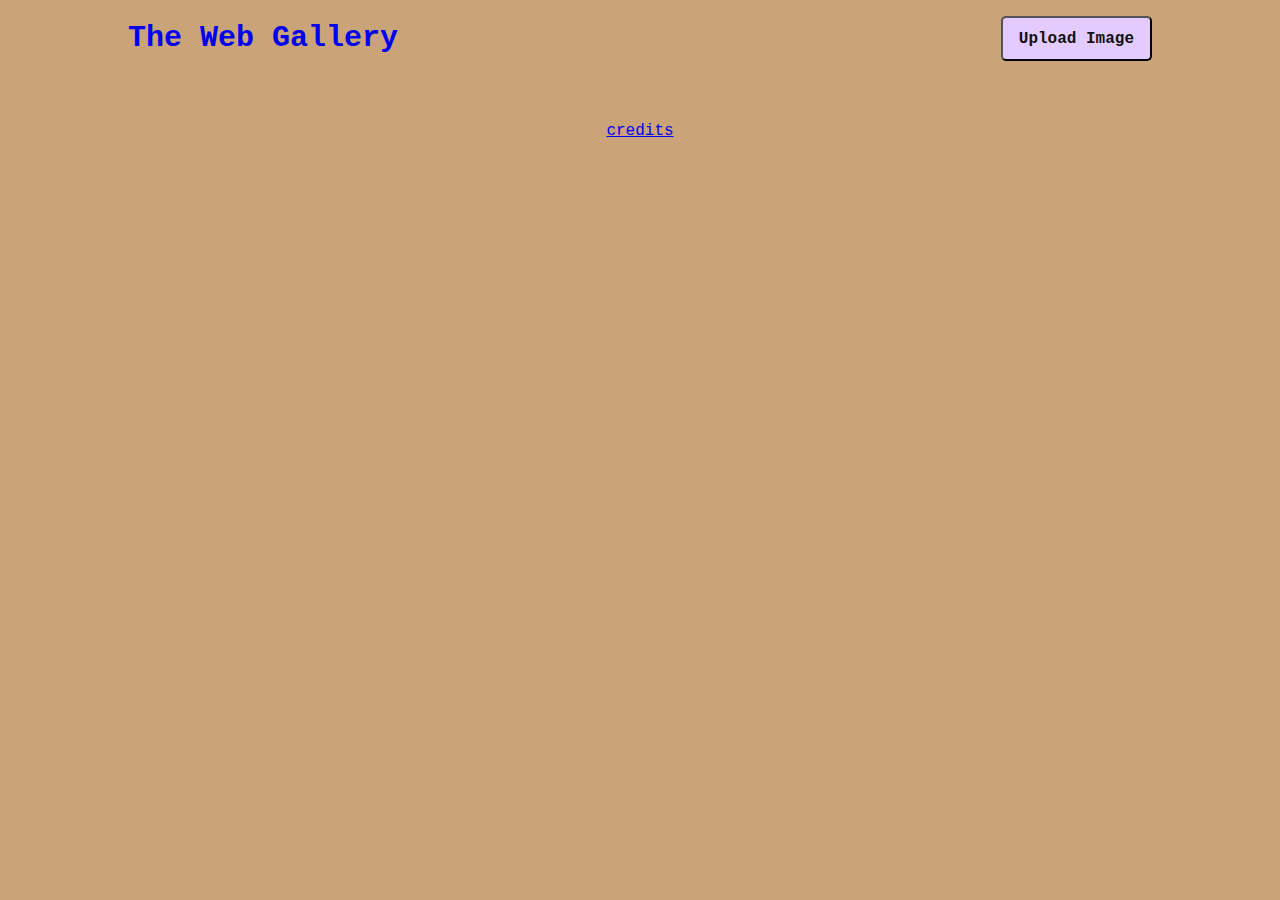
<file: index.html>
<!doctype html>
<html>
  <head>
    <meta charset="utf-8" />
    <title>The Web Gallery</title>
    <link href="style/main.css" rel="stylesheet" type="text/css" />
    <link href="style/images.css" rel="stylesheet" type="text/css" />
    <link href="style/comments.css" rel="stylesheet" type="text/css" />
    <link href="style/form.css" rel="stylesheet" type="text/css" />
    <script type="module" src="js/main.mjs" defer></script>  
  </head>
  <body>
    <div class="header">
        <a href="/" class="title">The Web Gallery</a>
        <button id="btn_upload_image" class="btn">Upload Image</button>
    </div>
    <div id="upload_image_form_container" class="hidden card">
        <div id="image_label">Image Information</div>
        <form class="complex_form" id="upload_image_form">
            <div class="inline_input">
                <div>Image Title</div>
                <input type="text" class="form_element" id="image_title" name="image_title" maxlength="30" required />
            </div>
            <div class="inline_input">
                <div>Author Name</div>
                <input type="text" class="form_element" id="image_author_name" name="image_author_name" maxlength="30" required />
            </div>
            <div class="inline_input">
                <div>Image URL</div>
                <input type="url" class="form_element" id="image_url" name="image_url" required />
            </div>
            <input type="submit" class="btn" id="upload_image" value="Upload">
        </form>
    </div>
    <div id="page_container">
        <div id="image_container"></div>
        <div id="comments_container" class="card"></div>
    </div>
    <footer>
        <a href="credits.html">credits</a>
    </footer>
  </body>
</html>
</file>
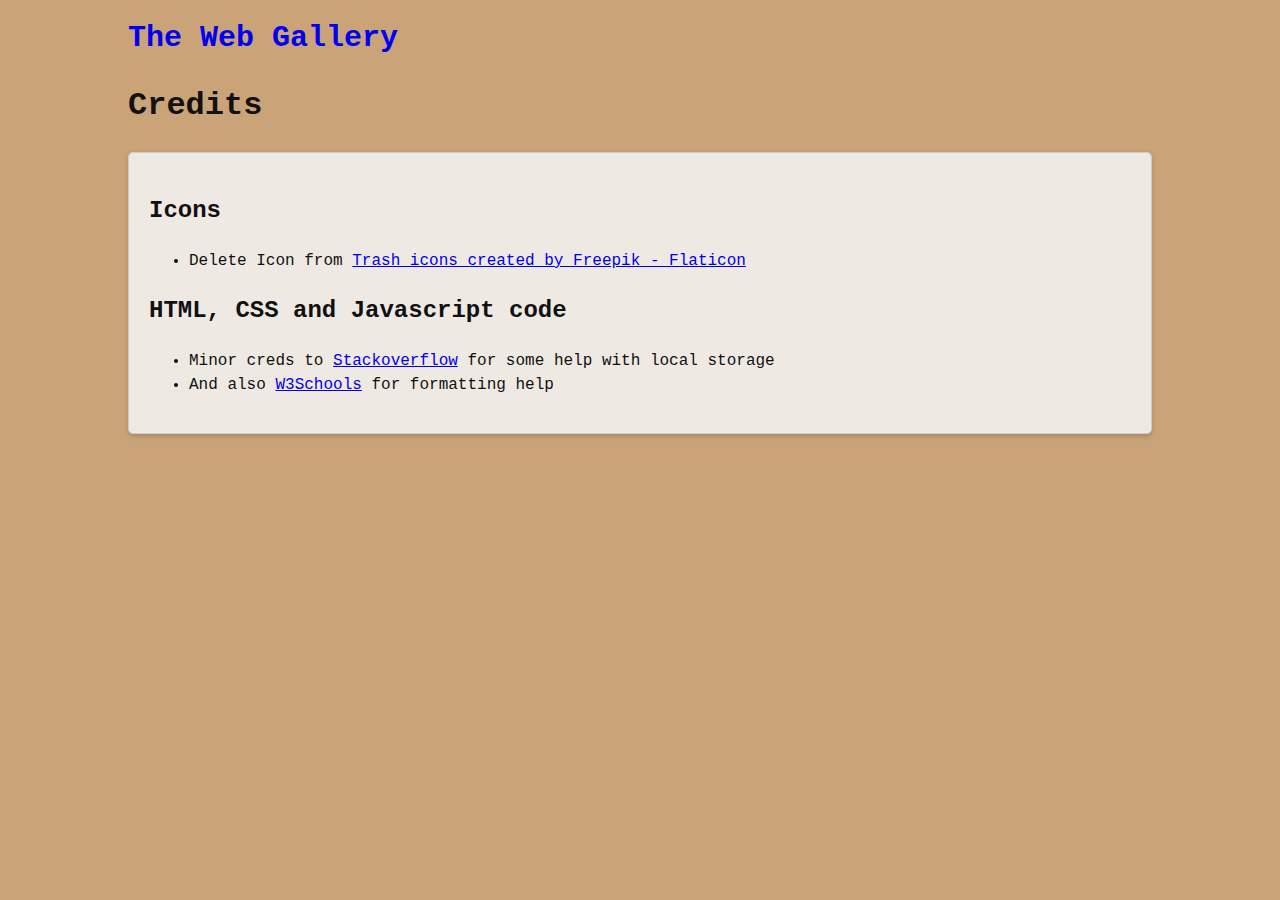
<file: credits.html>
<!doctype html>
<html>
  <head>
    <meta charset="utf-8" />
    <title>The Web Gallery</title>
    <link href="style/main.css" rel="stylesheet" type="text/css" />
  </head>
  <body>
    <header class="header">
      <a href="/" class="title">The Web Gallery</a>
    </header>
    <h1>Credits</h1>
    <div class="card">
        <h2>Icons</h2>
        <ul>
        <li>
            Delete Icon from 
            <a href="https://www.flaticon.com/free-icons/trash" title="trash icons">Trash icons created by Freepik - Flaticon</a>
        </li>
        </ul>
        <h2>HTML, CSS and Javascript code</h2>
        <ul>
        <li>
            Minor creds to 
            <a href="http://stackoverflow.com/">Stackoverflow</a>
            for some help with local storage
        </li>
        <li>
            And also 
            <a href="https://www.w3schools.com/">W3Schools</a>
            for formatting help
        </li>
        </ul>
    </div>
  </body>
</html>
</file>
<file: style/main.css>
:root {
    --btn: #e4cbff;
    --primary: #3295a2;
    --secondary: #09494c;
    --dark: #111111;
    --white: #ffffff;
    --grey: #999999;
    --mediumgrey: #cccccc;
    --lightgrey: #f5f5f5db;
    --background: #caa478;
    --button-font-size: 1rem;
    --button-radius: 5px;
    --button-padding: 0.5rem 1rem;
}
html {
    font-family: 'Courier New', Courier, monospace;
}
footer {
    text-align: center;
}
body {
    background: var(--background);
    font-size: 16px;
    font-weight: 400;
    line-height: 1.5;
    color: var(--dark);
    text-align: left;
    max-width: 80%;
    margin: auto;
}  
.hidden {
    display: none;
}
#page_container {
    display: flex;
    gap: 1rem;
    flex-direction: row;
    justify-content: space-around;
}
#image_container {
    width: fit-content;
}
input {
    border: 1px solid var(--grey);
    background-color: var(--lightgrey);
    border-radius: 4px;
    padding: 12px 12px;
}
.card {
    background-color: var(--lightgrey);
    border-radius: var(--button-radius);
    border: 1px solid var(--mediumgrey);
    box-shadow: 0 2px 5px rgba(0, 0, 0, 0.2);
    padding: 20px;
    margin-top: 1rem;
}
.btn {
    font-weight: bold;
    font-size: var(--button-font-size);
    font-family: 'Courier New', Courier, monospace;
    padding: var(--button-padding);
    border-radius: var(--button-radius);
    cursor: pointer;
    background-color: var(--btn);
    color: var(--dark);
}
.header {
    display: flex;
    margin-top: 1rem;
    justify-content: space-between;
}
.header a {
    font-size: 30px;
    font-weight: bold;
    text-decoration: none;
    animation: rainbowCycle 2s infinite;
}
.delete_icon {
    background-image: url(../media/delete-icon.png);
}
.delete_icon:hover {
    cursor: pointer;
}
.nav {
    margin-top: 1rem;
    display: flex;
    justify-content: space-around;
    align-items: center;
}
.icon {
    width: 35px;
    height: 35px;
    background-position: center;
    background-repeat: no-repeat;
    background-size: 75%;
}
.icon_small {
    width: 25px;
    height: 25px;
    background-position: center;
    background-repeat: no-repeat;
    background-size: 75%;
}
@keyframes rainbowCycle {
    0% {
      color: red;
    }
    20% {
      color: orange;
    }
    40% {
        color: rgb(203, 203, 8);
    }
    60% {
        color: green;
    }
    80% {
        color: blue;
    }
    100% {
        color: purple;
    }
  }
</file>
<file: style/images.css>
#content {
    display: flex;
    gap: 1rem;
    justify-content: space-between;
    align-items: center;
}
#uploaded_title {
    font-style: italic;
}
.img {
    font-weight: bold;
    margin-bottom: 2rem;
}
#uploaded_image {
    width: 400px;
    height: 400px;
    margin-top: 0.5rem;
}
</file>
<file: style/comments.css>
.comment {
    padding: 0.2rem;
    display: flex;
    justify-content: space-between;
    flex-direction: column;
}
.comment_card {
    display: flex;
    flex-direction: row;
    align-items: center;
    justify-content: space-between;
    padding: 0rem 1rem;
    margin-bottom: 0.1rem;
    margin-top: 0.5rem;
}
.comment_func {
    display: flex;
    gap: 1rem;
    justify-content: flex-end;
}
.comment_info_content {
    padding-left: 1rem;
    padding-right: 1rem;
    margin-bottom: 0.2rem;
}
.comment_info_author {
    font-weight: bold;
}
.comment_info_date {
    font-style: italic;
}
#comments_container {
    display: flex;
    height: fit-content;
    flex-direction: column;
    display: inline-block;
    width: 60%;
}
.comment_title {
    font-size: 18px;
    font-weight: bold;
}
</file>
<file: style/form.css>
.inline_input {
    display: flex;
    justify-content: flex-start;
    align-items: center;
    margin-bottom: 1em;
}
.inline_input div {
    margin-right: 1rem;
    width: 120px;
}
.inline_input input, .inline_input select {
    flex: 1;
}
#image_label {
    margin-bottom: 1rem;
    font-weight: bold;
    font-size: 18px
}
#comment_content_label, #comment_author_name_label {
    width: 70px;
    font-weight: normal;
}
#comment_label {
    margin-top: 2rem;
    margin-bottom: 1rem;
    padding-top: 1rem;
    border-top: 1px solid var(--grey);
}
</file>
